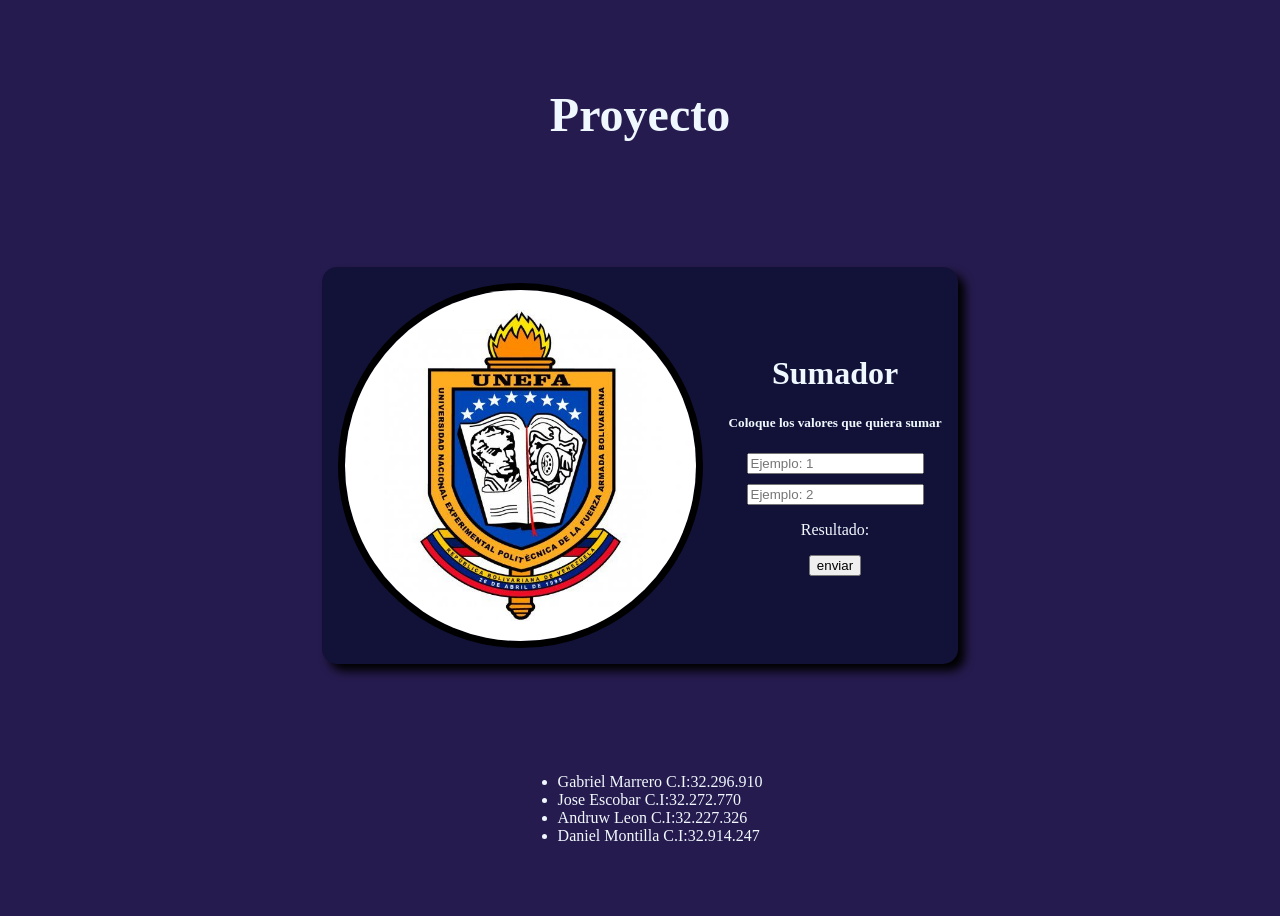
<file: index.htm>
<!DOCTYPE html>
<html lang="en">
<head>
    <meta charset="UTF-8">
    <meta name="viewport" content="width=device-width, initial-scale=1.0">
    <title>marreros woke inc</title>
    <link rel="stylesheet" href="style.css">
</head>
<body>
    <h1>Proyecto</h1>
    <div class="centro">
        <div class="contenedor-izquierda">
            <img src="logo unefa.jpg" alt="" title="Universidad Nacional Experimental Politecnica de la Fuerza Armada Nacional" >
        </div>
        <form class="contenedor-derecho">
            <h2>Sumador</h2>
            <h5>Coloque los valores que quiera sumar</h5>
            <div class="calculadora">
                <input required placeholder="Ejemplo: 1" type="number">
                <input required placeholder="Ejemplo: 2" type="number">
            </div>
            <p>
                Resultado: 
                <span></span>
            </p>
            <button type="submit">enviar</button>
        </form>
    </div>
    <ul class="abajo">
        <li>Gabriel Marrero C.I:32.296.910</li>
        <li>Jose Escobar C.I:32.272.770</li>
        <li>Andruw Leon C.I:32.227.326</li>
        <li>Daniel Montilla C.I:32.914.247</li>
     </ul>
</body>
</html>
</file>
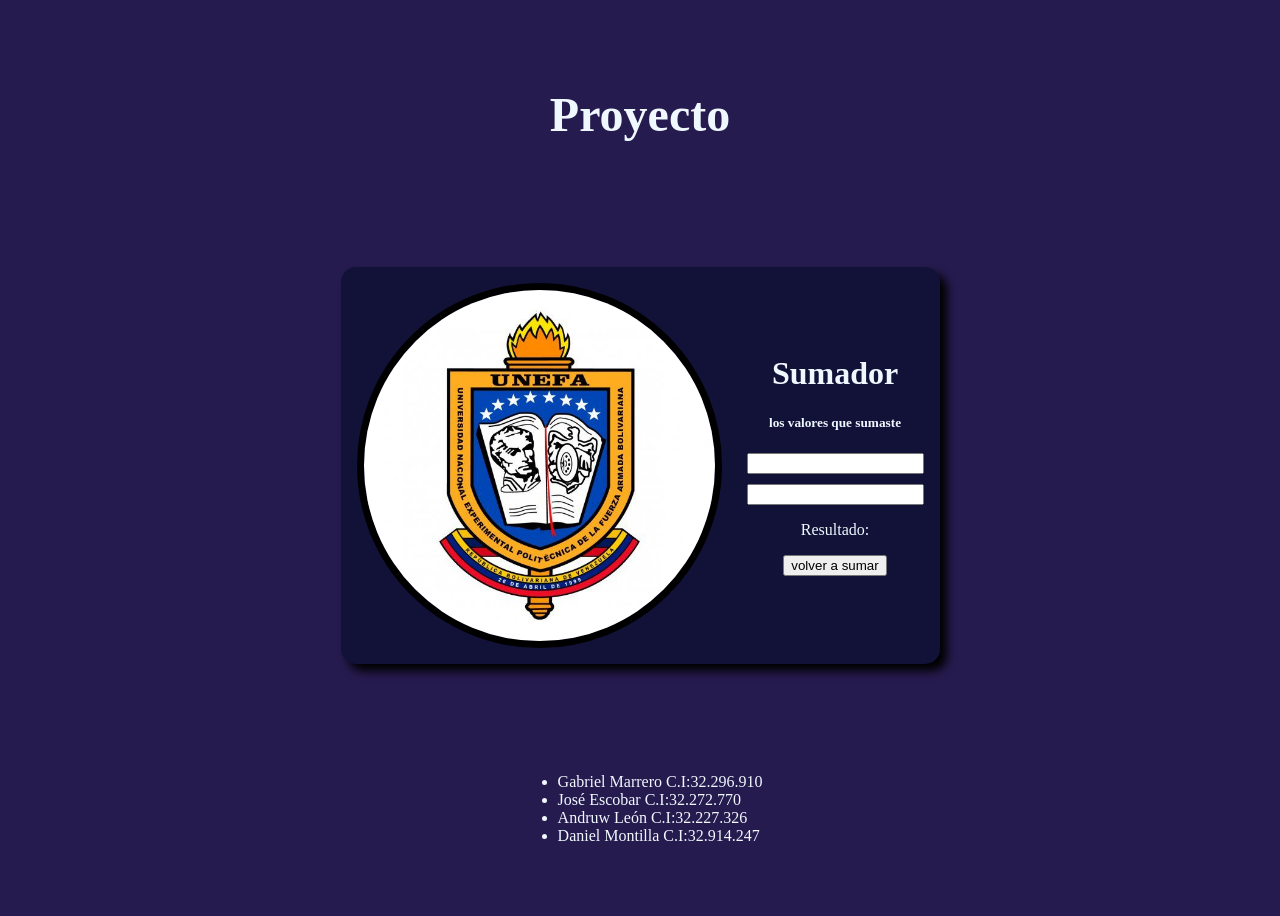
<file: index.html>
<!DOCTYPE html>
<html lang="en">
<head>
    <meta charset="UTF-8">
    <meta name="viewport" content="width=device-width, initial-scale=1.0">
    <title>Proyecto HTML/CSS/Python</title>
    <link rel="stylesheet" href="style.css">
    <link rel="stylesheet" href="https://pyscript.net/releases/2025.11.1/core.css">
    <script type="module" src="https://pyscript.net/releases/2025.11.1/core.js"></script>
</head>
<body>
    <h1>Proyecto</h1>
    <div class="centro">
        <div class="contenedor-izquierda">
            <img src="logo unefa.jpg" alt="" title="Universidad Nacional Experimental Politecnica de la Fuerza Armada Nacional" >
        </div>
        <form class="contenedor-derecho">
            <h2>Sumador</h2>
            <h5>los valores que sumaste</h5>
            <div class="calculadora">
                <input type="text" id="primer-dato">
                <input type="text" id="segundo-dato">
            </div>
            <p>
                Resultado: 
                <span id="resultado"></span>
            </p>
            <button type="submit">volver a sumar</button>
        </form>
    </div>
    <ul class="abajo">
        <li>Gabriel Marrero C.I:32.296.910</li>
        <li>José Escobar C.I:32.272.770</li>
        <li>Andruw León C.I:32.227.326</li>
        <li>Daniel Montilla C.I:32.914.247</li>
    </ul>
    <script type="mpy" src="/sumador.py"></script>
</body>
</html>
</file>
<file: style.css>
body{
    display: flex;
    flex-direction: column;
    justify-content: space-around;
    align-items: center;
    height: 100vh;
    background-color: rgb(38, 27, 78);
}
.centro{
    display: flex;
    gap: 25px;
    flex-direction: row;
    justify-content: center;
    align-items:center;
    background-color: rgb(18, 18, 56);
    padding: 1rem;
    border-radius: 15px;
    box-shadow: 7px 7px 10px black;
}
.contenedor-izquierda{
    width: 351px;
    height: 351px;
    overflow: hidden;
    border-radius: 100%;
    border: 7px solid black;
    img {   
        width: 100%;
        height: 100%;
        object-fit: cover;
    }
}
.contenedor-derecho{
    display: flex;
    flex-direction: column;
    justify-content: center;
    align-items:center   
}
.calculadora{
    display: flex;
    flex-direction: column;
    justify-content: center;
    align-items: center;
    gap: 10px;
}
h1, h2, h5,p, li{
    color: aliceblue
}
h1{
    font-size: 3rem;
}
h2{
    font-size: 2rem;
    margin: 0;
}
span{
    color: rgb(230, 165, 3);
}
</file>
